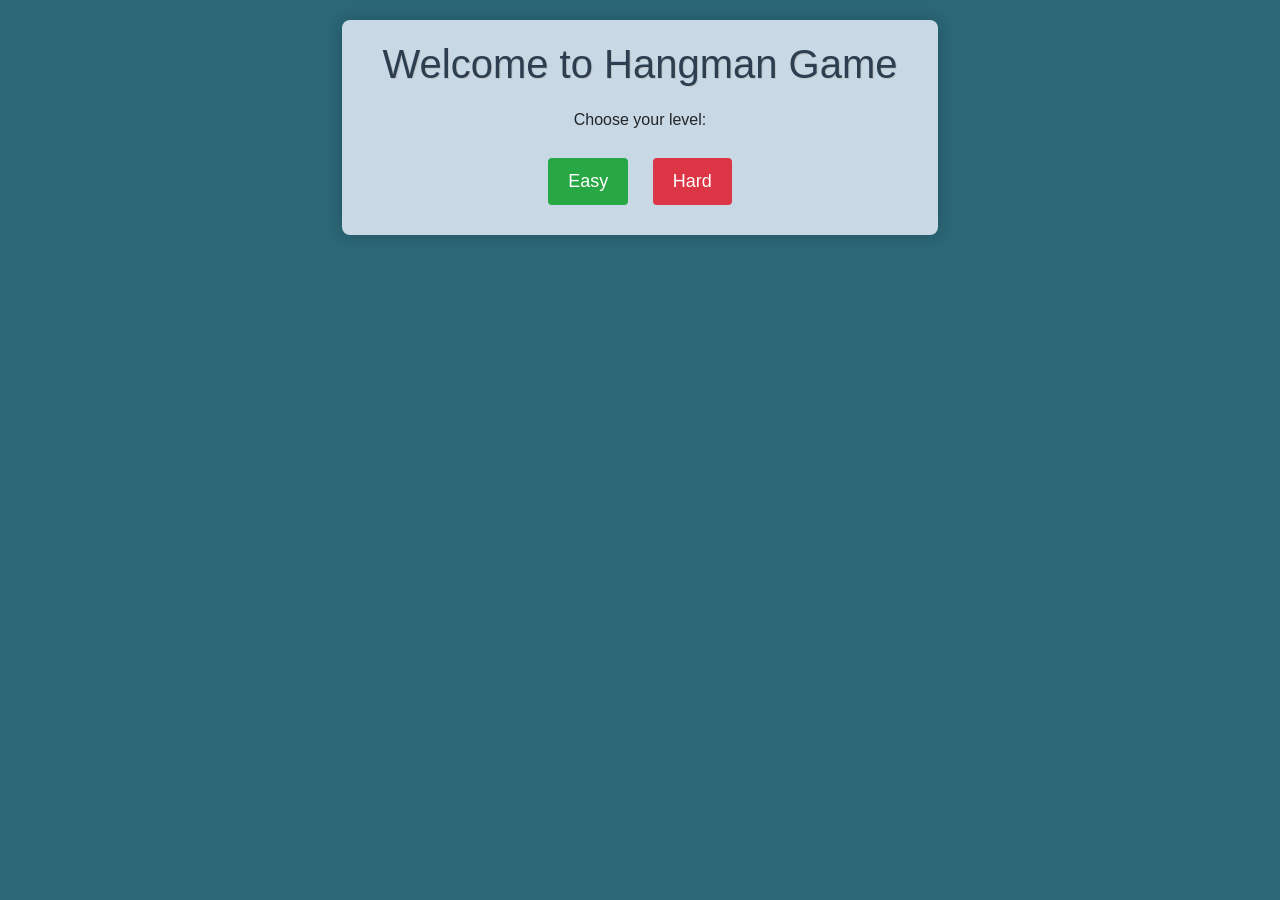
<file: templates/start.html>
<!DOCTYPE html>
<html lang="en">
<head>
    <meta charset="UTF-8">
    <meta name="viewport" content="width=device-width, initial-scale=1.0">
    <title>Hangman Game - Choose Level</title>
    <link href="https://cdn.jsdelivr.net/npm/bootstrap@5.3.0/dist/css/bootstrap.min.css" rel="stylesheet">
    <style>
        body {
            font-family: Arial, sans-serif; 
            background-color: #2b6777; 
            text-align: center; 
            padding-top: 20px; 
        }
        .container {
            background-color: #c8d8e4; 
            padding: 20px 40px; 
            display: inline-block; 
            border-radius: 8px; 
            box-shadow: 0 0 15px rgba(0,0,0,0.2);
            transition: transform 0.3s;
            width: auto; 
            height: auto; 
        }
        .container:hover {
            transform: none; 
        }
        h1 {
            color: #2c3e50; 
            margin-bottom: 20px;
            font-family: 'Segoe UI', Tahoma, Geneva, Verdana, sans-serif; 
            text-shadow: 1px 1px #bdc3c7; 
        }
        .btn {
            font-size: 18px; 
            padding: 10px 20px; 
            margin: 10px; 
            border: none; 
            border-radius: 4px; 
            cursor: pointer; 
            transition: background-color 0.3s, transform 0.3s;
        }
        .btn:hover {
            transform: scale(1.1);
        }
        .btn-easy {
            background-color: #28a745; 
            color: #fff;
        }
        .btn-easy:hover {
            background-color: #218838;
        }
        .btn-hard {
            background-color: #dc3545; 
            color: #fff;
        }
        .btn-hard:hover {
            background-color: #c82333;
        }
    </style>
</head>
<body>
    <div class="container">
        <h1>Welcome to Hangman Game</h1>
        <p>Choose your level:</p>
        <a href="http://127.0.0.1:5000/" class="btn btn-easy">Easy</a>
        <a href="http://127.0.0.1:5001/" class="btn btn-hard">Hard</a>
    </div>
    <script src="https://cdn.jsdelivr.net/npm/bootstrap@5.3.0/dist/js/bootstrap.bundle.min.js"></script>
</body>
</html>
</file>
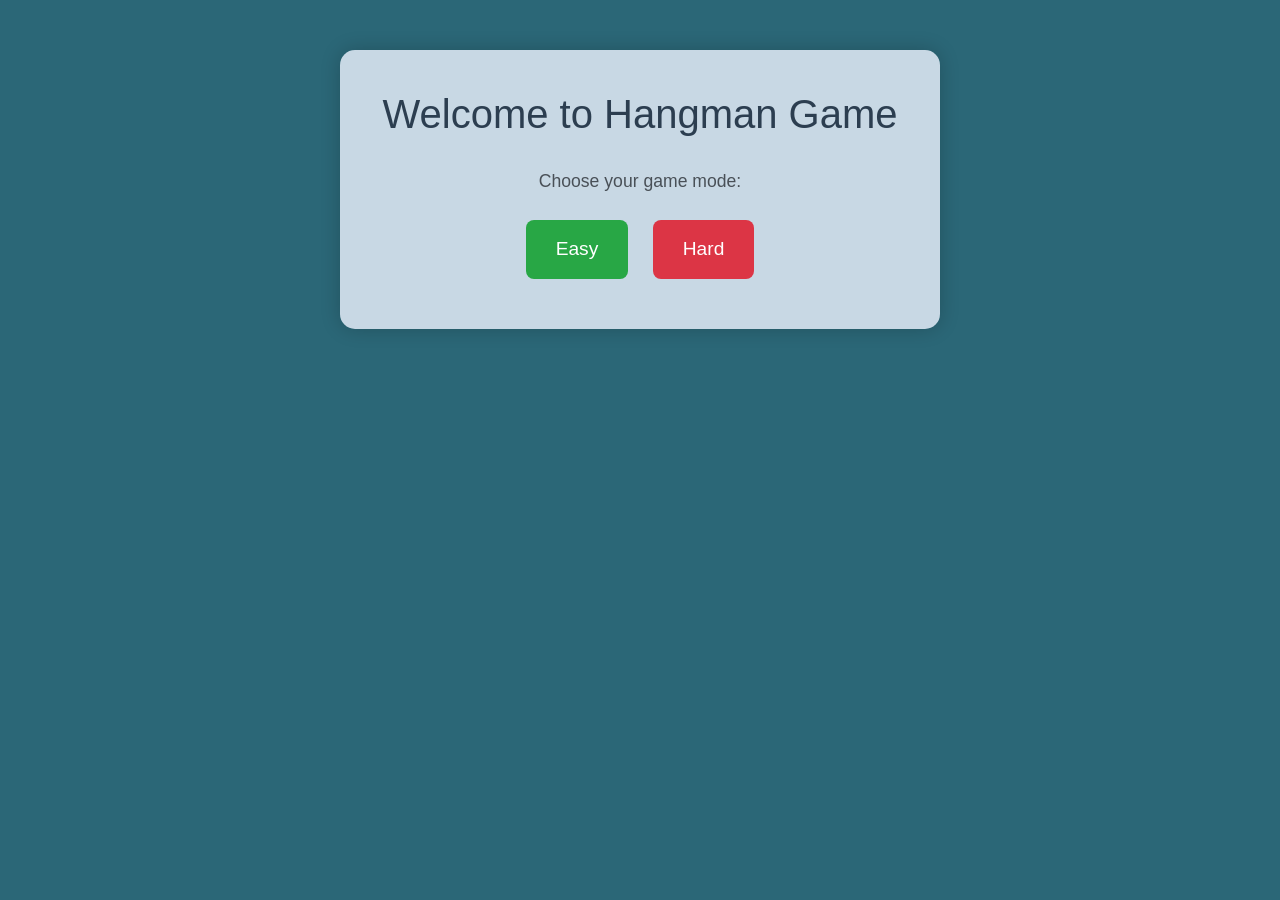
<file: api/templates/welcome.html>
<!DOCTYPE html>
<html lang="en">
<head>
    <meta charset="UTF-8">
    <meta name="viewport" content="width=device-width, initial-scale=1.0">
    <title>Welcome to Hangman</title>
    <link href="https://cdn.jsdelivr.net/npm/bootstrap@5.3.0/dist/css/bootstrap.min.css" rel="stylesheet">
    <style>
        body {
            font-family: Arial, sans-serif;
            background-color: #2b6777;
            text-align: center;
            padding-top: 50px;
        }
        .welcome-container {
            background-color: #c8d8e4;
            padding: 40px;
            border-radius: 15px;
            box-shadow: 0 0 20px rgba(0,0,0,0.2);
            max-width: 600px;
            margin: 0 auto;
        }
        h1 {
            color: #2c3e50;
            margin-bottom: 30px;
            font-size: 2.5em;
        }
        .game-btn {
            display: inline-block;
            padding: 15px 30px;
            margin: 10px;
            font-size: 1.2em;
            border: none;
            border-radius: 8px;
            cursor: pointer;
            transition: transform 0.2s, box-shadow 0.2s;
            text-decoration: none;
        }
        .programming {
            background-color: #28a745;
            color: white;
        }
        .english {
            background-color: #dc3545;
            color: white;
        }
        .game-btn:hover {
            transform: translateY(-3px);
            box-shadow: 0 5px 15px rgba(0,0,0,0.2);
            color: white;
            text-decoration: none;
        }
        .description {
            margin-top: 20px;
            color: #495057;
            font-size: 1.1em;
        }
    </style>
</head>
<body>
    <div class="welcome-container">
        <h1>Welcome to Hangman Game</h1>
        <p class="description">Choose your game mode:</p>
        <div>
            <a href="/app1" class="game-btn programming">Easy</a>
            <a href="/app2" class="game-btn english">Hard</a>
        </div>
    </div>
</body>
</html>
</file>
